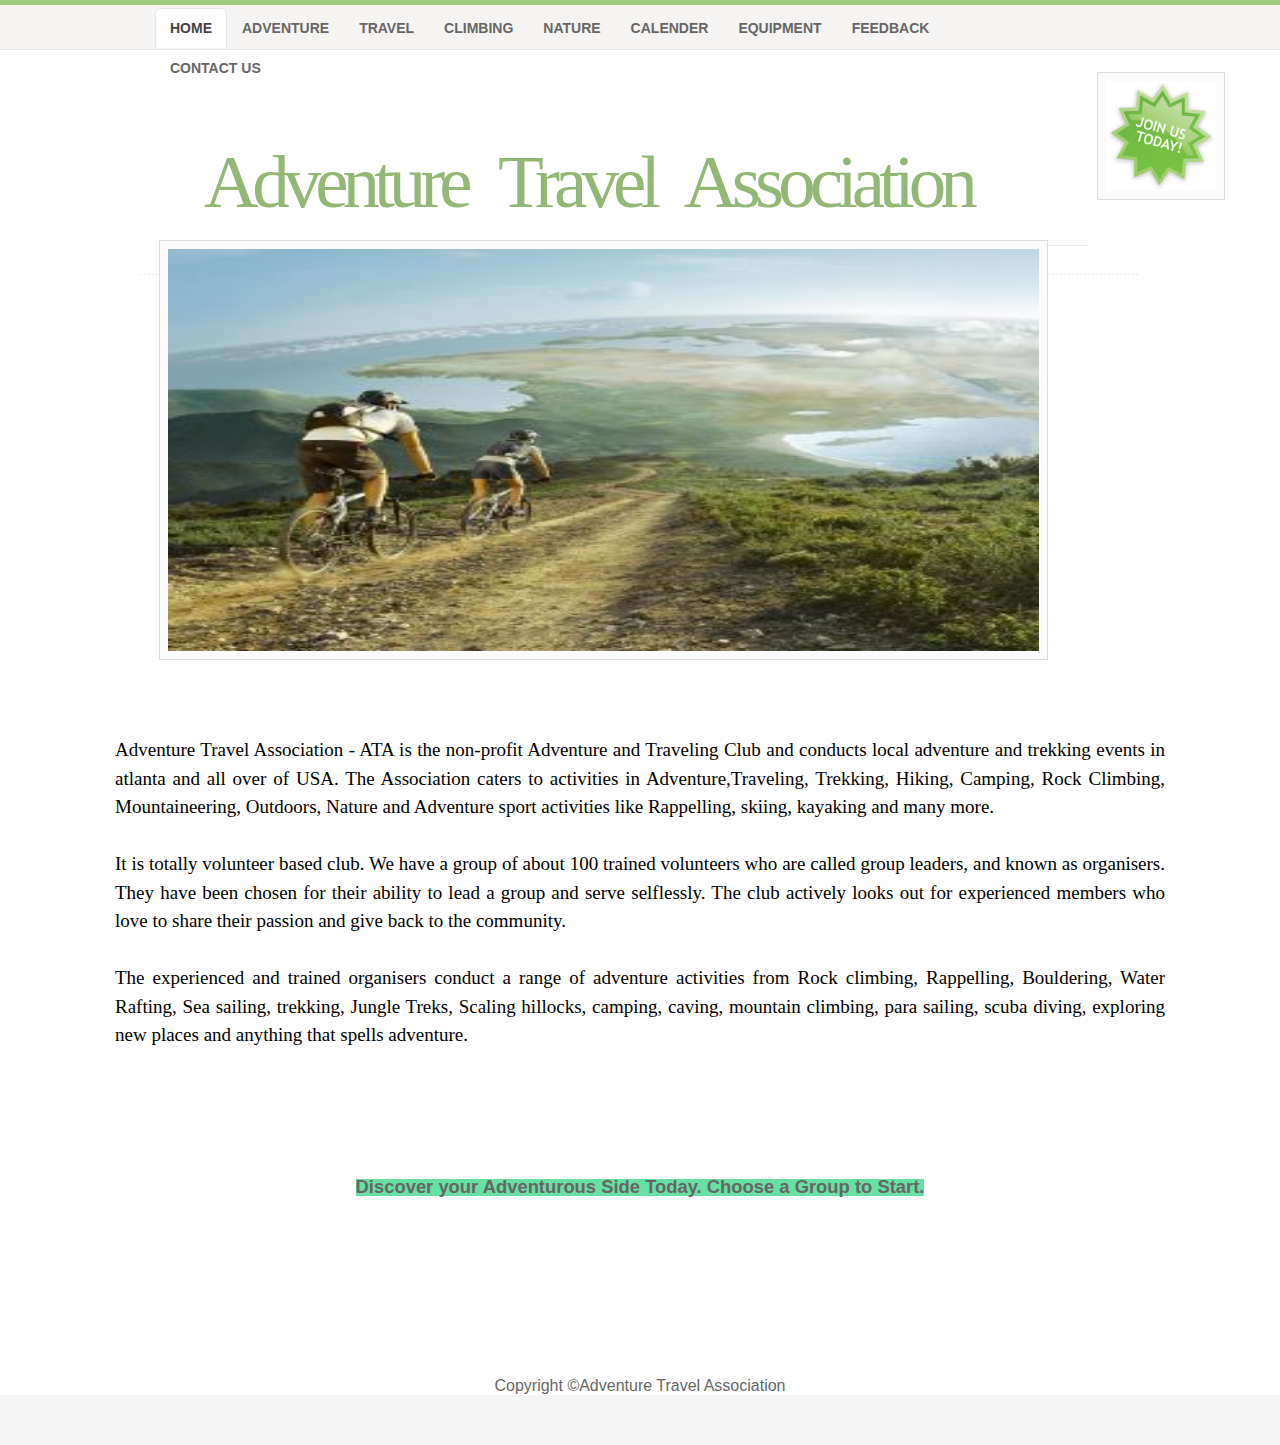
<file: index.html>
<!DOCTYPE html PUBLIC "-//W3C//DTD XHTML 1.0 Strict//EN" "http://www.w3.org/TR/xhtml1/DTD/xhtml1-strict.dtd">

<html xmlns="http://www.w3.org/1999/xhtml" xml:lang="en" lang="en">

<head>

<title>PartD</title>
<meta http-equiv="content-type" content="application/xhtml+xml; charset=UTF-8" />
<meta name="author" content="Erwin Aligam - styleshout.com" />
<meta name="description" content="Site Description Here" />
<meta name="keywords" content="keywords, here" />
<meta name="robots" content="index, follow, noarchive" />
<meta name="googlebot" content="noarchive" />


<link rel="stylesheet" type="text/css" media="screen" href="css/screen.css" />

</head>
<body>

	
	<div id="header-wrap"><div id="header" class="container_16">							
	  <h1 id="logo-text"><a href="index.html" title="" >Adventure Travel Association</a></h1>
	  </br>
	  <div  id="nav">
		  <ul>
				<li id="current"><a href="#">Home</a></li>
				<li><a href="adventure.html">ADVENTURE</a></li>
				<li><a href="travel.html">TRAVEL</a></li>
				<li><a href="climbing.html">CLIMBING</a></li>
				<li><a href="nature.html">NATURE</a></li>
				<li><a href="calender.html">CALENDER</a></li>		
                
				<li><a href="equipment.html">EQUIPMENT</a></li>		
                
				<li><a href="feedback.html">FEEDBACK</a></li>		
                
				<li><a href="contact.html">CONTACT US</a></li>	
		  </ul>			 
	</div>
      <img src="joinus.jpg" style="position: absolute; top: 72px;right: 15px;" class="ribbon" alt="" width="110" height="110"  style="margin-left:60px;"/></a>	
	</div>
<div id="cf">
  <img class="bottom" src="pic.jpg" / alt="" width="871" height="402">
  <img class="top" src="pic2.jpg" atl="" width="871" height="402" />
</div>
<p id="intro">&nbsp;</p>
<p>Adventure Travel Association - ATA is the non-profit Adventure and Traveling Club and conducts local adventure and trekking events in atlanta and all over of USA. The Association caters to activities in Adventure,Traveling, Trekking, Hiking, Camping, Rock Climbing, Mountaineering, Outdoors, Nature and Adventure sport activities like Rappelling, skiing, kayaking and many more.<br />
  <br/>  It is totally volunteer based club. We have a group of about 100 trained volunteers who are called group leaders, and known as organisers. They have been chosen for their ability to lead a group and serve selflessly. The club actively looks out for experienced members who love to share their passion and give back to the community.<br /><br/>
The experienced and trained organisers conduct a range of adventure activities from Rock climbing, Rappelling, Bouldering, Water Rafting, Sea sailing, trekking, Jungle Treks, Scaling hillocks, camping, caving, mountain climbing, para sailing, scuba diving, exploring new places and anything that spells adventure.<br/> <br/><center><b><span style="background-color:#66E0A3" > <span class='bigger'>Discover your Adventurous Side Today.  Choose a Group  to Start.</span></span></b></center></p>
 

<div id="footer">
Copyright ©Adventure Travel Association
</div>

	
</body>
</html>
</file>
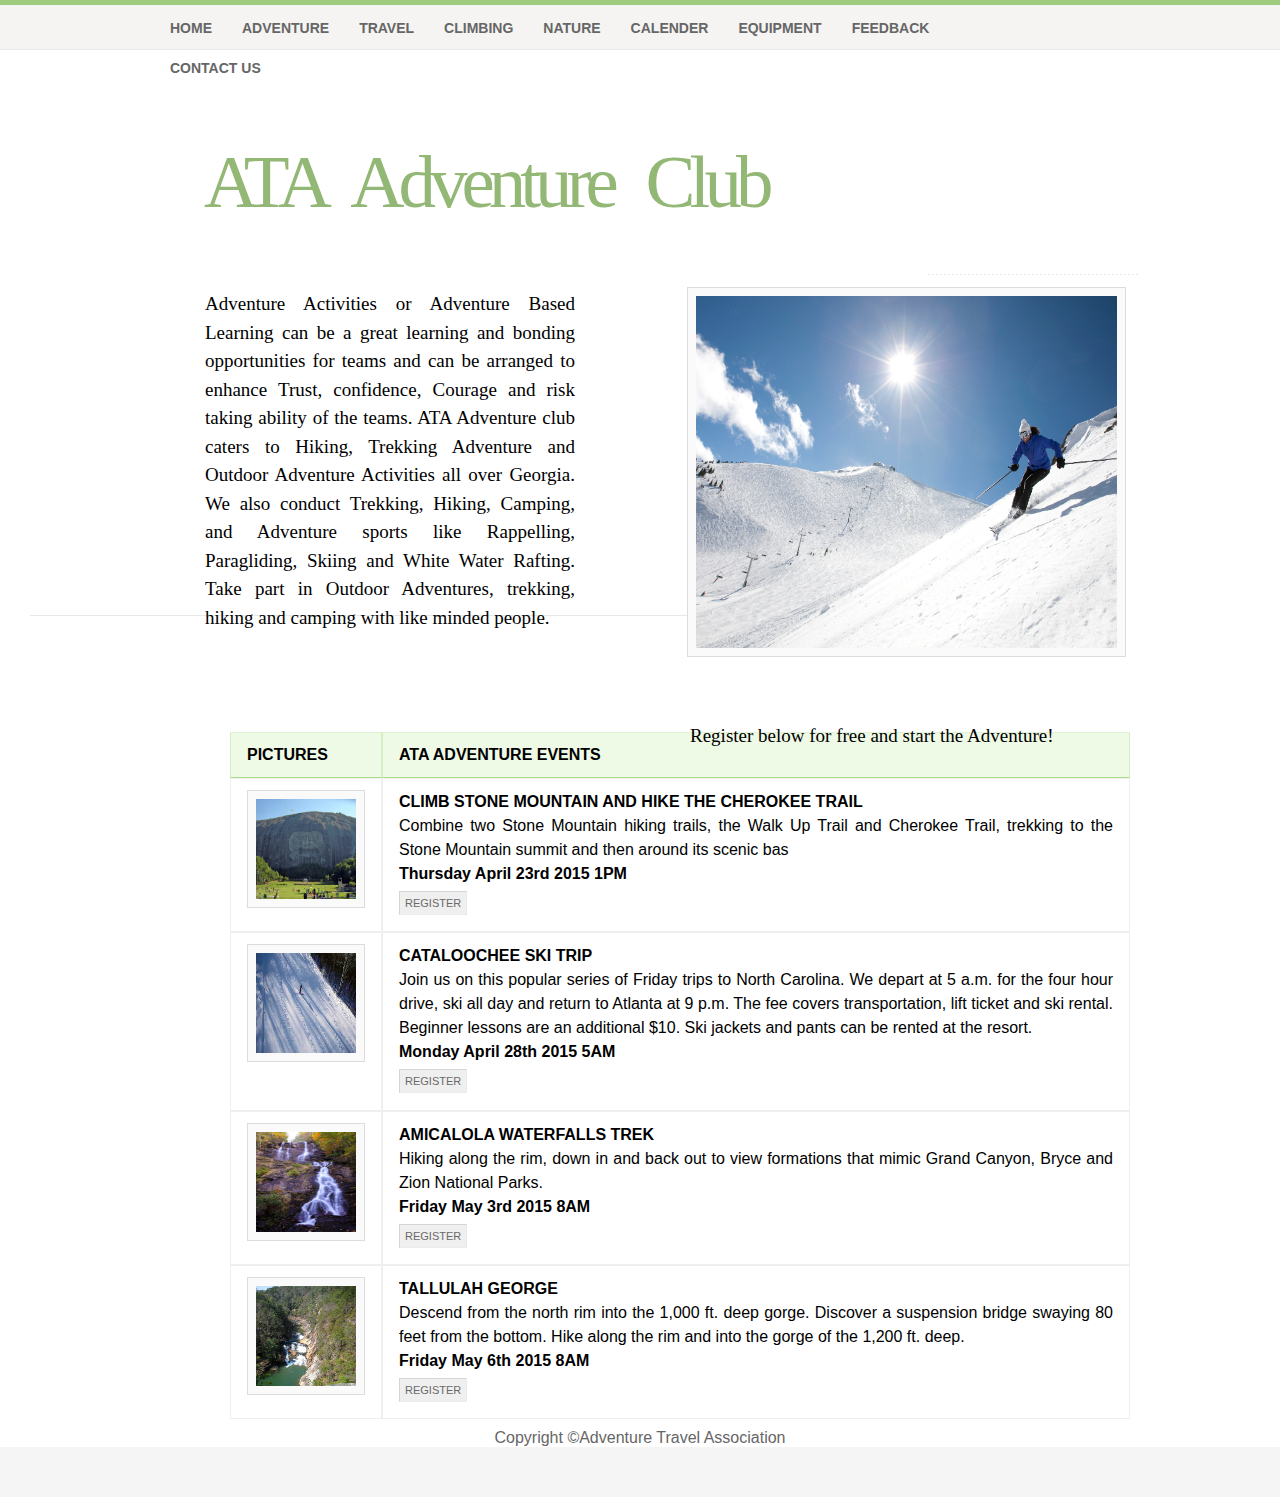
<file: adventure.html>
<!DOCTYPE html PUBLIC "-//W3C//DTD XHTML 1.0 Strict//EN" "http://www.w3.org/TR/xhtml1/DTD/xhtml1-strict.dtd">

<html xmlns="http://www.w3.org/1999/xhtml" xml:lang="en" lang="en">

<head>

<title>PartD</title>
<meta http-equiv="content-type" content="application/xhtml+xml; charset=UTF-8" />
<meta name="author" content="Erwin Aligam - styleshout.com" />
<meta name="description" content="Site Description Here" />
<meta name="keywords" content="keywords, here" />
<meta name="robots" content="index, follow, noarchive" />
<meta name="googlebot" content="noarchive" />

<link rel="stylesheet" type="text/css" media="screen" href="css/screen.css" />

</head>
<body>

	
	<div id="header-wrap"><div id="header" class="container_16">						
		
	  <h1 id="logo-text"><a href="index.html" title="">ATA Adventure Club</a></h1>
	  </br>
	  <div  id="nav">
		  <ul>
			<li id=""><a href="index.html">Home</a></li>
				<li><a href="adventure.html">ADVENTURE</a>
                </li>
				<li><a href="travel.html">TRAVEL</a></li>
				<li><a href="climbing.html">CLIMBING</a></li>
				<li><a href="nature.html">NATURE</a></li>
				<li><a href="calender.html">CALENDER</a></li>		
                
				<li><a href="equipment.html">EQUIPMENT</a></li>		
                
				<li><a href="feedback.html">FEEDBACK</a></li>		
                
				<li><a href="contact.html">CONTACT US</a></li>		
                
                
		  </ul>		
		</div>
	</div>
<div id="cf" style="margin-left:30px;" >
<img style="display:inline; right:-200px;top:52px;" class="bottom" src="add.jpg" / alt="" width="421" height="352">
  <img style="display:inline;right:-200px; top:52px;" class="top" src="Ski.jpg" atl="" width="421" height="352" />
<div style="width:600px; height:400px; margin-left:60px;margin-top:-30px;">
<p style="float:left">
Adventure Activities or Adventure Based Learning can be a great learning and bonding opportunities for teams and can be arranged  to enhance Trust, confidence, Courage and risk taking ability of the teams. ATA Adventure club caters to Hiking, Trekking  Adventure and Outdoor Adventure Activities all over Georgia.  We also conduct Trekking, Hiking, Camping,  and Adventure sports like  Rappelling, Paragliding, Skiing and White Water Rafting. Take part in Outdoor Adventures, trekking, hiking and camping with like minded people. 
</p> </div> 
</div>
<br/>
<br/>
<p style="padding: 0px 0px; margin-left:0px; margin-right:-100px;">Register below for free and start the Adventure!</p>
 
<table width="900" height="500" border="1" cellpadding="2" cellspacing="2" class="center">
  <tr>
    <th scope="col"><b>PICTURES</b></th>
    <th scope="col"><b>ATA ADVENTURE EVENTS</b></th>
  </tr>
  <tr>
	<td><img src="stone.jpg" style="float:left;" width="100px" height="100px"/></td>
	<td style="vertical-align:top"><b>CLIMB STONE MOUNTAIN AND HIKE THE CHEROKEE TRAIL</b><br/>
      Combine two Stone Mountain hiking trails, the Walk Up Trail and Cherokee Trail, trekking to the Stone Mountain summit and then around its scenic bas
	  <br/>
    <b>Thursday April 23rd 2015 1PM</b><br/><input name="REGISTER" type="button" value="REGISTER" onClick="location.href='register.html'"/></td>
  </tr>
  <tr>
    <td><img src="cski.jpg" width="100px" height="100px"/></td>
    <td style="vertical-align:top"><b>CATALOOCHEE SKI TRIP</b><BR/>Join us on this popular series of Friday trips to North Carolina. We depart at 5 a.m. for the four hour drive, ski all day and return to Atlanta at 9 p.m. The fee covers transportation, lift ticket and ski rental. Beginner lessons are an additional $10. Ski jackets and pants can be rented at the resort.<br/><b>Monday April 28th 2015 5AM</b><br/>
      
  <input name="REGISTER" type="button" value="REGISTER" onClick="location.href='register.html'"/>
</td>
  </tr>
  <tr>
    <td><img src="amicalola.jpg" width="100px" height="100px"/></td>
    <td style="vertical-align:top"><b>AMICALOLA WATERFALLS TREK</b><br/>Hiking along the rim, down in and back out to view formations that mimic Grand
      Canyon, Bryce and Zion National Parks.<br/>
  <b>Friday May 3rd 2015 8AM</b><br/><input name="REGISTER" type="button" value="REGISTER" onClick="location.href='register.html'"/></td>
  </tr>
  <tr>
    <td><img src="tallulah.jpg" width="100px" height="100px"/></td>
    <td style="vertical-align:top"><b>TALLULAH GEORGE</b><br/>Descend from the north rim into the 1,000 ft. deep gorge. Discover a suspension bridge swaying 80 feet from the bottom. Hike along the rim and into the gorge of
    the 1,200 ft. deep.<br/><b>Friday May 6th 2015 8AM</b><br/><input name="REGISTER" type="button" value="REGISTER" onClick="location.href='register.html'"/></td>
  </tr>
</table>

<div id="footer">
Copyright ©Adventure Travel Association
</div>

	
</body>
</html>
</file>
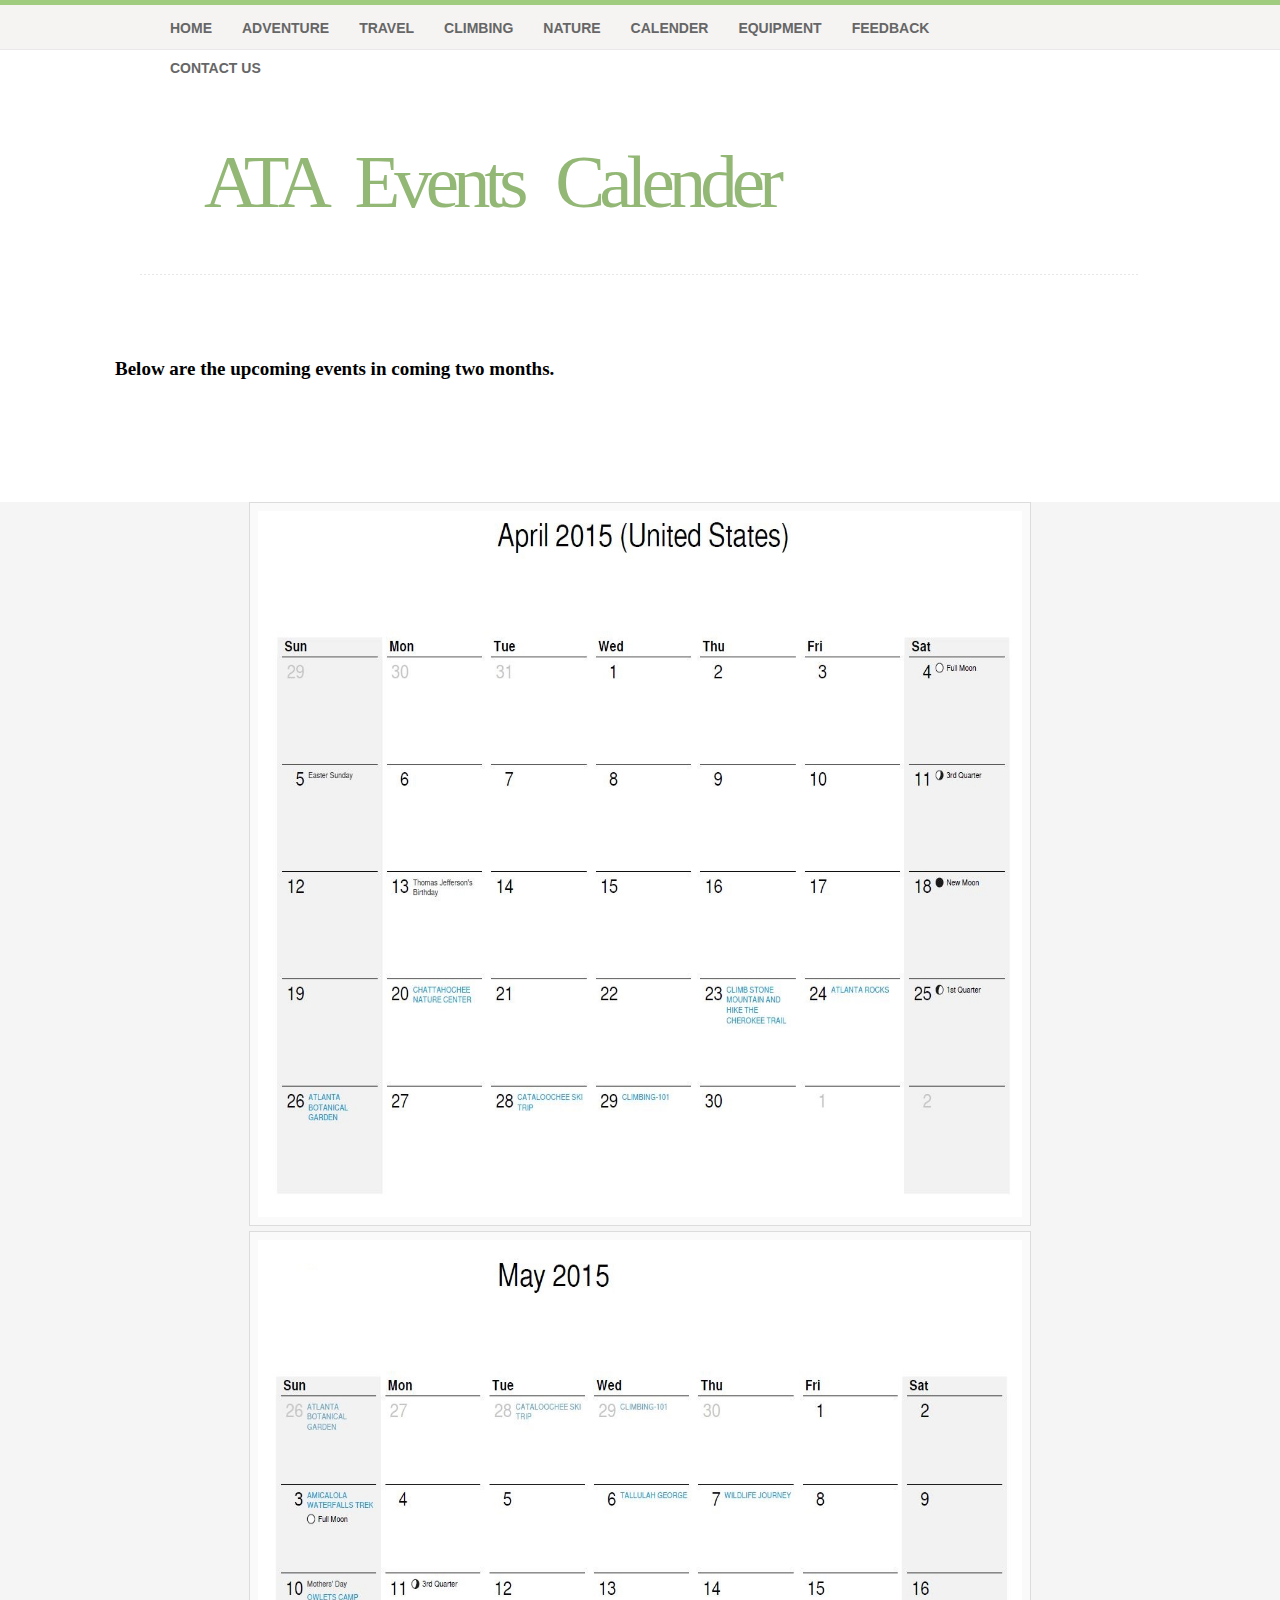
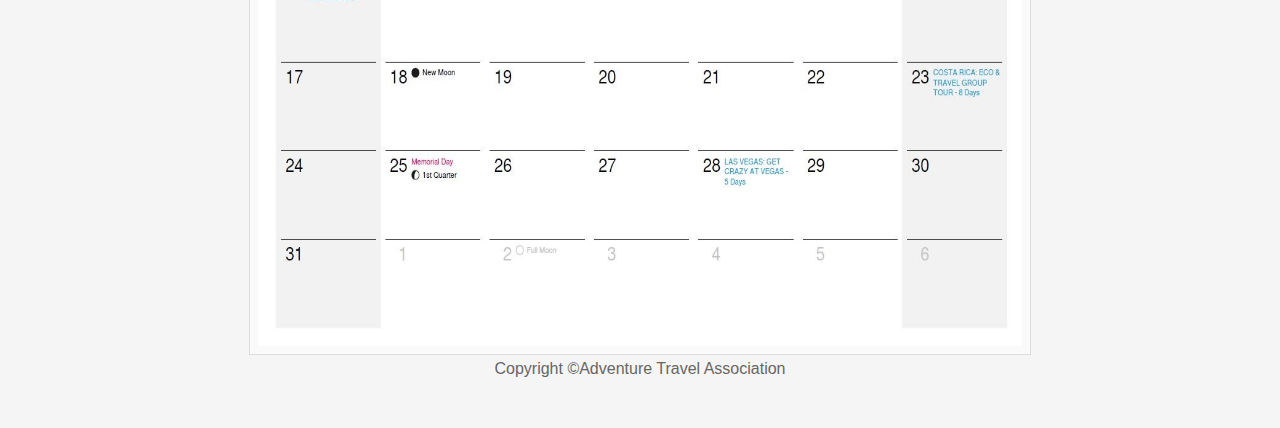
<file: calender.html>
<!DOCTYPE html PUBLIC "-//W3C//DTD XHTML 1.0 Strict//EN" "http://www.w3.org/TR/xhtml1/DTD/xhtml1-strict.dtd">

<html xmlns="http://www.w3.org/1999/xhtml" xml:lang="en" lang="en">

<head>

<title>PartD</title>
<meta http-equiv="content-type" content="application/xhtml+xml; charset=UTF-8" />
<meta name="author" content="Erwin Aligam - styleshout.com" />
<meta name="description" content="Site Description Here" />
<meta name="keywords" content="keywords, here" />
<meta name="robots" content="index, follow, noarchive" />
<meta name="googlebot" content="noarchive" />


<link rel="stylesheet" type="text/css" media="screen" href="css/screen.css" />

</head>
<body>

	
	<div id="header-wrap"><div id="header" class="container_16">						
		
	  <h1 id="logo-text"><a href="index.html" title="">ATA  Events Calender</a></h1>
	  </br>
	  <div  id="nav">
		  <ul>
			<li id=""><a href="index.html">Home</a></li>
				<li><a href="adventure.html">ADVENTURE</a>
                </li>
				<li><a href="travel.html">TRAVEL</a></li>
				<li><a href="climbing.html">CLIMBING</a></li>
				<li><a href="nature.html">NATURE</a></li>
				<li><a href="calender.html">CALENDER</a></li>		
                
				<li><a href="equipment.html">EQUIPMENT</a></li>		
                
				<li><a href="feedback.html">FEEDBACK</a></li>		
                
				<li><a href="contact.html">CONTACT US</a></li>		
                
                
		  </ul>		


	</div>

</div>
<p> <b>Below are the upcoming events in coming two months.</b> </p>
<br/>
</div>
	<img src="calender1.JPG" alt="" width="764" height="706" /><img src="calender2.JPG" alt="" width="764" height="706" />
 



</body><div id="footer">
Copyright ©Adventure Travel Association
</div>
</html>
</file>
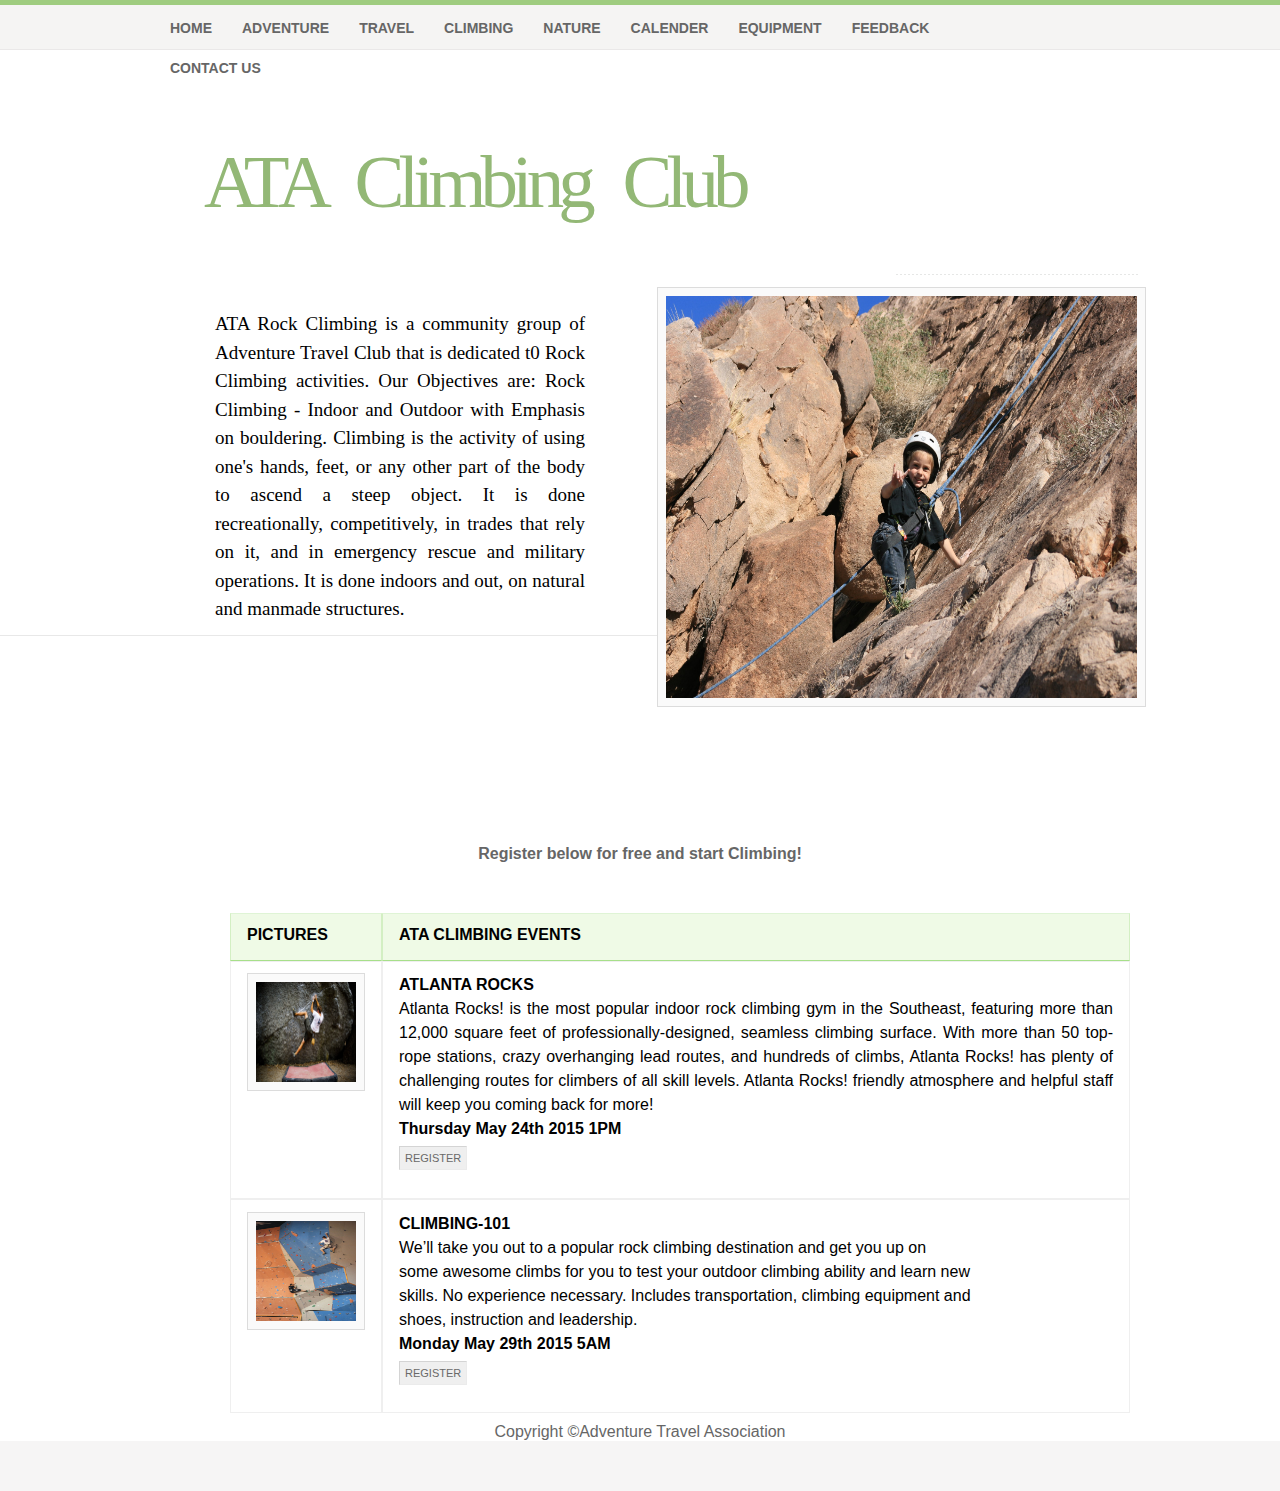
<file: climbing.html>
<!DOCTYPE html PUBLIC "-//W3C//DTD XHTML 1.0 Strict//EN" "http://www.w3.org/TR/xhtml1/DTD/xhtml1-strict.dtd">

<html xmlns="http://www.w3.org/1999/xhtml" xml:lang="en" lang="en">

<head>

<title>PartD</title>
<meta http-equiv="content-type" content="application/xhtml+xml; charset=UTF-8" />
<meta name="author" content="Erwin Aligam - styleshout.com" />
<meta name="description" content="Site Description Here" />
<meta name="keywords" content="keywords, here" />
<meta name="robots" content="index, follow, noarchive" />
<meta name="googlebot" content="noarchive" />


<link rel="stylesheet" type="text/css" media="screen" href="css/screen.css" />

</head>
<body>

	
	<div id="header-wrap"><div id="header" class="container_16">						
		
	  <h1 id="logo-text"><a href="index.html" title="">ATA Climbing Club</a></h1>
	  </br>
	  <div  id="nav">
		  <ul>
			<li id=""><a href="index.html">Home</a></li>
				<li><a href="adventure.html">ADVENTURE</a>
                </li>
				<li><a href="travel.html">TRAVEL</a></li>
				<li><a href="climbing.html">CLIMBING</a></li>
				<li><a href="nature.html">NATURE</a></li>
				<li><a href="calender.html">CALENDER</a></li>		
                
				<li><a href="equipment.html">EQUIPMENT</a></li>		
                
				<li><a href="feedback.html">FEEDBACK</a></li>		
                
				<li><a href="contact.html">CONTACT US</a></li>		
                
                
		  </ul>		

	 
	</div>
</div>
<div id="cf" style="margin-left:0px;">
  <img style="float:right;right:-250px;top:52px;" class="bottom" src="climb.jpg"  alt="" width="471" height="402">
  <img style="float:right;right:-250px;top:52px;" class="top" src="kid.jpg" atl="" width="471" height="402" />
<div style="width:600px; height:400px; margin-left:100px;margin-top:-10px;">
<p style="float:left; ">ATA Rock Climbing is a community group of Adventure Travel Club that is dedicated t0 Rock Climbing activities. Our Objectives are: Rock Climbing - Indoor and Outdoor with Emphasis on bouldering.
Climbing is the activity of using one's hands, feet, or any other part of the body to ascend a steep object. It is done recreationally, competitively, in trades that rely on it, and in emergency rescue and military operations. It is done indoors and out, on natural and manmade structures.
</p> </div>
</div>
<p id="intro1">&nbsp;</p>
<center><b>Register below for free and start Climbing!</b></center></p>
 
<table width="900" height="500" border="1" cellpadding="2" cellspacing="2" class="center">
  <tr>
    <th scope="col"><b>PICTURES</b></th>
    <th scope="col"><b>ATA CLIMBING EVENTS</b></th>
  </tr>
  <tr>
    <td><img src="climbing.jpg" width="100px" height="100px"/></td>
    <td style="vertical-align:top"><b>ATLANTA ROCKS</b><br/>
     Atlanta Rocks! is the most popular indoor rock climbing gym in the Southeast, featuring more than 12,000 square feet of professionally-designed, seamless climbing surface. With more than 50 top-rope stations, crazy overhanging lead routes, and hundreds of climbs, Atlanta Rocks! has plenty of challenging routes for climbers of all skill levels. Atlanta Rocks! friendly atmosphere and helpful staff will keep you coming back for more!<br/>
    <b>Thursday May 24th 2015 1PM</b><br/><input name="REGISTER" type="button" value="REGISTER" onClick="location.href='register.html'"/></td>
  </tr>
  <tr>
    <td><img src="indoor.jpg" width="100px" height="100px"/></td>
    <td style="vertical-align:top"><b>CLIMBING-101</b><BR/>
      We&rsquo;ll take you out to a popular rock climbing destination and get you up on<br />
      some awesome climbs for you to test your outdoor climbing ability and learn new<br />
      skills. No experience necessary. Includes transportation, climbing equipment and<br />
      shoes, instruction and leadership.<br/>
      <b>Monday May 29th 2015 5AM</b><br/>
      
  <input name="REGISTER" type="button" value="REGISTER" onClick="location.href='register.html'"/>
</td>
  </tr>
  
</table>

<div id="footer">
Copyright ©Adventure Travel Association
</div>

	
</body>
</html>
</file>
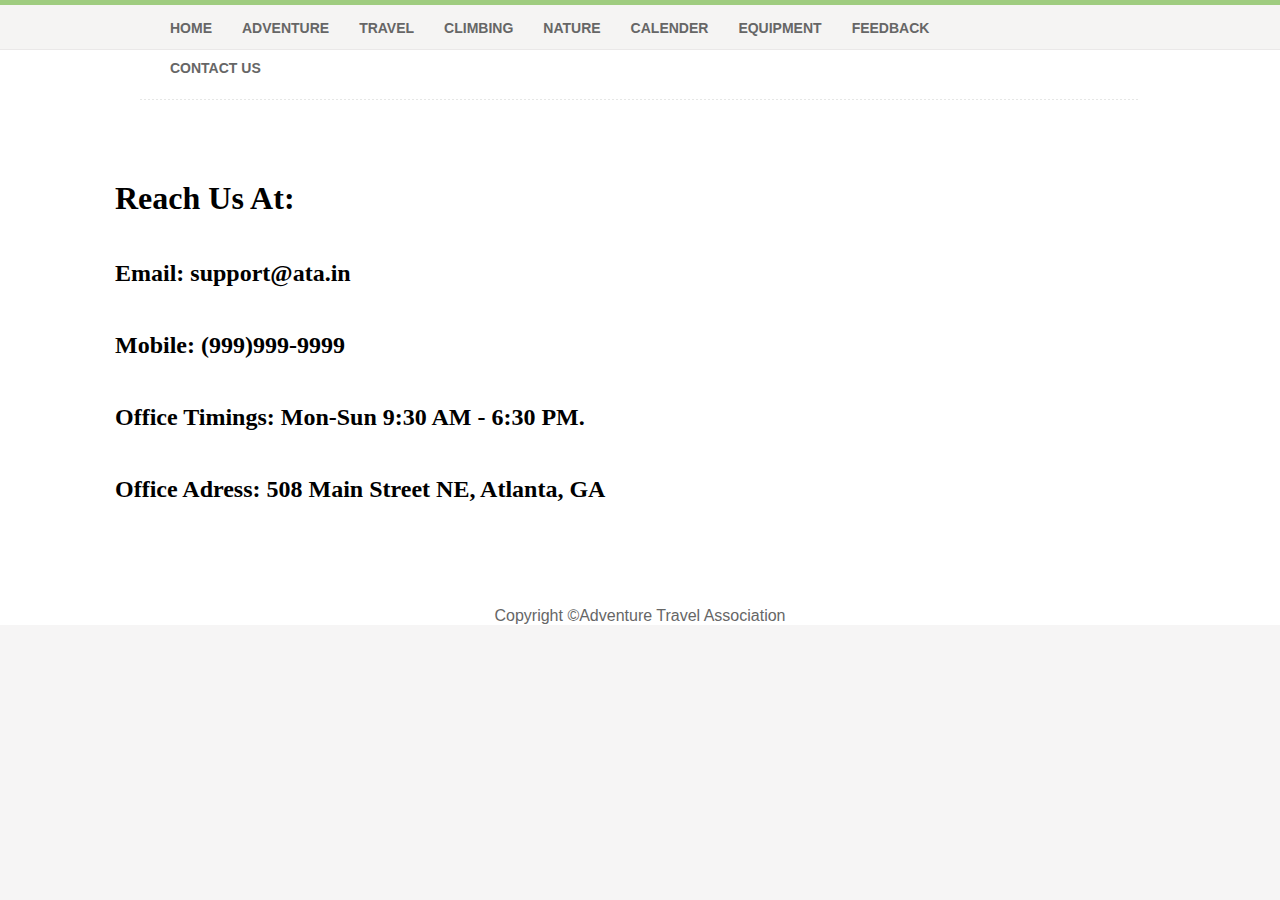
<file: contact.html>
<!DOCTYPE html PUBLIC "-//W3C//DTD XHTML 1.0 Strict//EN" "http://www.w3.org/TR/xhtml1/DTD/xhtml1-strict.dtd">

<html xmlns="http://www.w3.org/1999/xhtml" xml:lang="en" lang="en">

<head>

<title>PartD</title>

<meta http-equiv="content-type" content="application/xhtml+xml; charset=UTF-8" />
<meta name="author" content="Erwin Aligam - styleshout.com" />
<meta name="description" content="Site Description Here" />
<meta name="keywords" content="keywords, here" />
<meta name="robots" content="index, follow, noarchive" />
<meta name="googlebot" content="noarchive" />

<link rel="stylesheet" type="text/css" media="screen" href="css/screen.css" />

</head>
<body>

	
	<div id="header-wrap"> <div id="header" class="container_16" style="height:100px;">
	  <div  id="nav">
		  <ul>
				<li ><a href="index.html">Home</a></li>
				<li><a href="adventure.html">ADVENTURE</a></li>
				<li><a href="travel.html">TRAVEL</a></li>
				<li><a href="climbing.html">CLIMBING</a></li>
				<li><a href="nature.html">NATURE</a></li>
				<li><a href="calender.html">CALENDER</a></li>		
                
				<li><a href="equipment.html">EQUIPMENT</a></li>		
                
				<li><a href="feedback.html">FEEDBACK</a></li>		
                
				<li><a href="contact.html">CONTACT US</a></li>			
                   
                
	    </ul>		

	 
	</div></div>
<strong>
<p class="pa"><strong>Reach Us At:</strong> <br /><br/>
Email: support@ata.in<br />
<br />
Mobile: (999)999-9999<br />
<br />
Office Timings: Mon-Sun 9:30 AM - 6:30 PM.<br/><br/>
Office Adress: 508 Main Street NE, Atlanta, GA</p>
</strong>
</body>
<div id="footer">
Copyright ©Adventure Travel Association
</div>
</html>
</file>
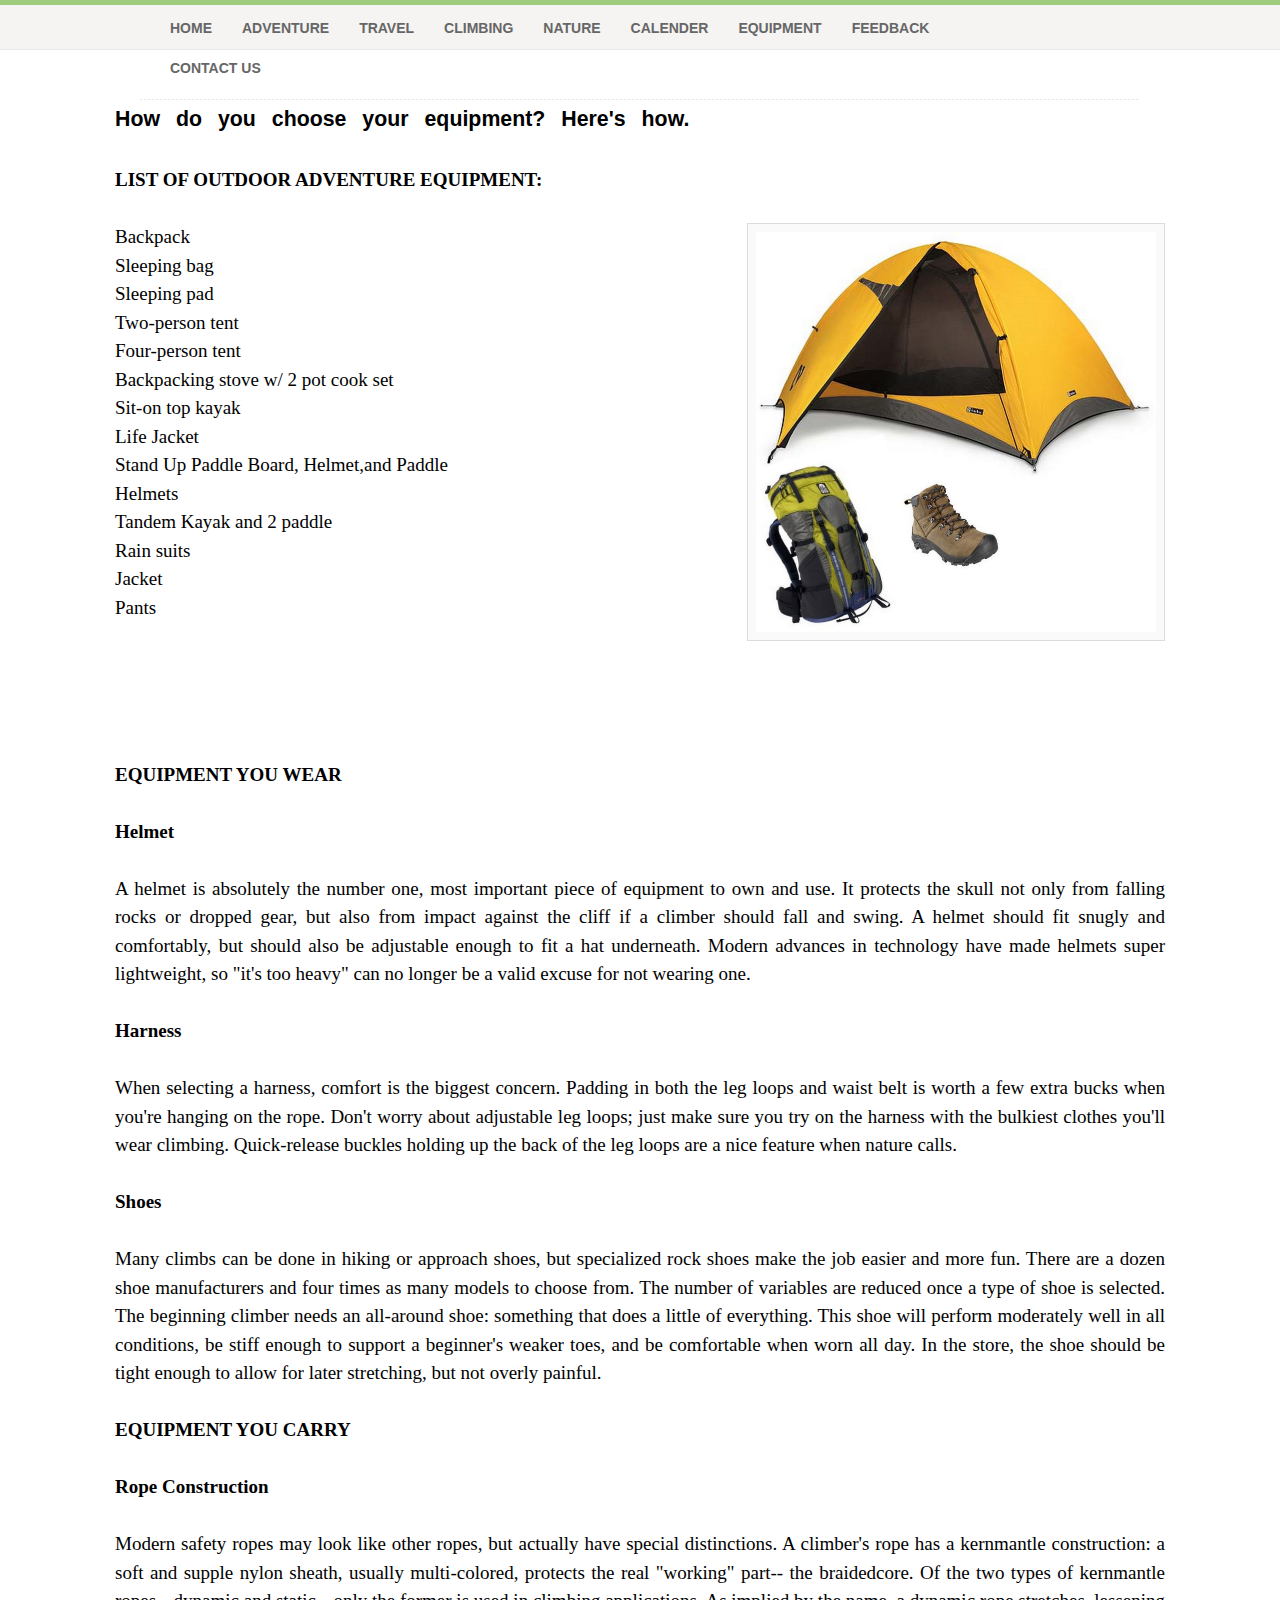
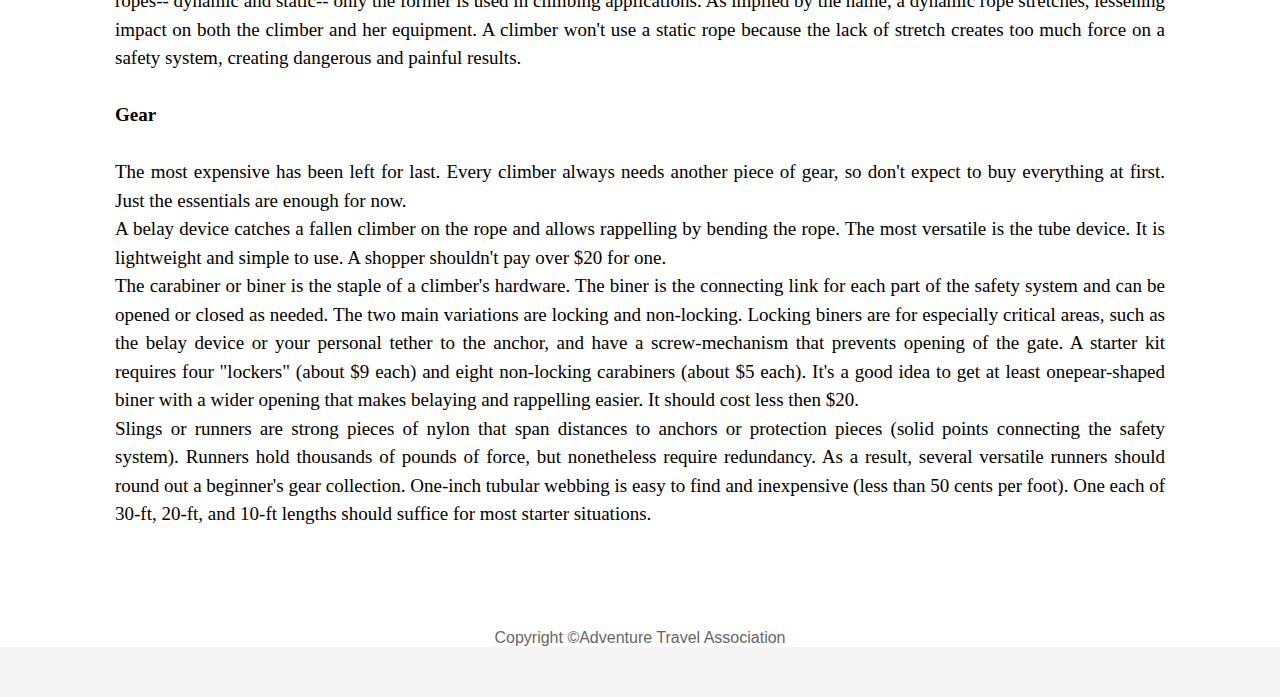
<file: equipment.html>
<!DOCTYPE html PUBLIC "-//W3C//DTD XHTML 1.0 Strict//EN" "http://www.w3.org/TR/xhtml1/DTD/xhtml1-strict.dtd">

<html xmlns="http://www.w3.org/1999/xhtml" xml:lang="en" lang="en">

<head>

<title>PartD</title>

<meta http-equiv="content-type" content="application/xhtml+xml; charset=UTF-8" />
<meta name="author" content="Erwin Aligam - styleshout.com" />
<meta name="description" content="Site Description Here" />
<meta name="keywords" content="keywords, here" />
<meta name="robots" content="index, follow, noarchive" />
<meta name="googlebot" content="noarchive" />

<link rel="stylesheet" type="text/css" media="screen" href="css/screen.css" />

</head>
<body>

	
	<div id="header-wrap"> <div id="header" class="container_16" style="height:100px;">
	  <div  id="nav">
		  <ul>
				<li ><a href="index.html">Home</a></li>
				<li><a href="adventure.html">ADVENTURE</a></li>
				<li><a href="travel.html">TRAVEL</a></li>
				<li><a href="climbing.html">CLIMBING</a></li>
				<li><a href="nature.html">NATURE</a></li>
				<li><a href="calender.html">CALENDER</a></li>		
                
				<li><a href="equipment.html">EQUIPMENT</a></li>		
                
				<li><a href="feedback.html">FEEDBACK</a></li>		
                
				<li><a href="contact.html">CONTACT US</a></li>			
                   
                
	    </ul>		

	 
	</div></div>
<h1 class="para"></strong></h1>
<strong>
	 <p class="pa" style="margin-top:-10px;"><span class="para">How do you choose your equipment? Here's how.</span></p>
</strong>
<div style="margin-top:-80px;">
<p><b>LIST OF OUTDOOR ADVENTURE EQUIPMENT:</b>
  <br/>
  <br/>
  <img src="tent.jpg" width="400px" height="400px" style="float:right;"/>
  Backpack<br/>
  Sleeping bag<br/>
  Sleeping pad<br/>
  Two-person tent<br/>
  Four-person tent<br/>
  Backpacking stove w/ 2 pot cook set<br/>
  Sit-on top kayak<br/>
  Life Jacket<br/>
  Stand Up Paddle Board, Helmet,and Paddle<br/>
  Helmets<br/>
  Tandem Kayak and 2 paddle<br/>
  Rain suits<br/>
  Jacket<br/>
  Pants<br/>
  <br/><b>
	</p>
 </div> 
<p style="text-align:justify;">    EQUIPMENT YOU WEAR
  <br/><br/>
    Helmet<br/><br/></b>
  
  A helmet is absolutely the number one, most important piece of equipment to own and use. It protects the skull not only from falling rocks or dropped gear, but also from impact against the cliff if a climber should fall and swing. A helmet should fit snugly and comfortably, but should also be adjustable enough to fit a hat underneath. Modern advances in technology have made helmets super lightweight, so "it's too heavy" can no longer be a valid excuse for not wearing one.
  <br/>
  <br/><b>Harness</b>
  <br/>
  <br/>
  When selecting a harness, comfort is the biggest concern. Padding in both the leg loops and waist belt is worth a few extra bucks when you're hanging on the rope. Don't worry about adjustable leg loops; just make sure you try on the harness with the bulkiest clothes you'll wear climbing. Quick-release buckles holding up the back of the leg loops are a nice feature when nature calls.
  <br/><br/>
  <b>Shoes</b><br/>
  <br/>
  Many climbs can be done in hiking or approach shoes, but specialized rock shoes make the job easier and more fun. There are a dozen shoe manufacturers and four times as many models to choose from. The number of variables are reduced once a type of shoe is selected. The beginning climber needs an all-around shoe: something that does a little of everything. This shoe will perform moderately well in all conditions, be stiff enough to support a beginner's weaker toes, and be comfortable when worn all day. In the store, the shoe should be tight enough to allow for later stretching, but not overly painful. 
  <br/>
  <br/>
  <b>EQUIPMENT YOU CARRY<br/><br/>
    Rope Construction<br/><br/></b>
  
  Modern safety ropes may look like other ropes, but actually have special distinctions. A climber's rope has a kernmantle construction: a soft and supple nylon sheath, usually multi-colored, protects the real "working" part-- the braidedcore. Of the two types of kernmantle ropes-- dynamic and static-- only the former is used in climbing applications. As implied by the name, a dynamic rope stretches, lessening impact on both the climber and her equipment. A climber won't use a static rope because the lack of stretch creates too much force on a safety system, creating dangerous and painful results.
  <br/><br/>
  <b>Gear</b>
  <br/>
  <br/>
  The most expensive has been left for last. Every climber always needs another piece of gear, so don't expect to buy everything at first. Just the essentials are enough for now.
  <br/>
  A belay device catches a fallen climber on the rope and allows rappelling by bending the rope. The most versatile is the tube device. It is lightweight and simple to use. A shopper shouldn't pay over $20 for one.
  <br/>
  The carabiner or biner is the staple of a climber's hardware. The biner is the connecting link for each part of the safety system and can be opened or closed as needed. The two main variations are locking and non-locking. Locking biners are for especially critical areas, such as the belay device or your personal tether to the anchor, and have a screw-mechanism that prevents opening of the gate. A starter kit requires four "lockers" (about $9 each) and eight non-locking carabiners (about $5 each). It's a good idea to get at least onepear-shaped biner with a wider opening that makes belaying and rappelling easier. It should cost less then $20.
  <br/>
  Slings or runners are strong pieces of nylon that span distances to anchors or protection pieces (solid points connecting the safety system). Runners hold thousands of pounds of force, but nonetheless require redundancy. As a result, several versatile runners should round out a beginner's gear collection. One-inch tubular webbing is easy to find and inexpensive (less than 50 cents per foot). One each of 30-ft, 20-ft, and 10-ft lengths should suffice for most starter situations.
  
  
</body>
<div id="footer">
Copyright ©Adventure Travel Association
</div>
</html>
</file>
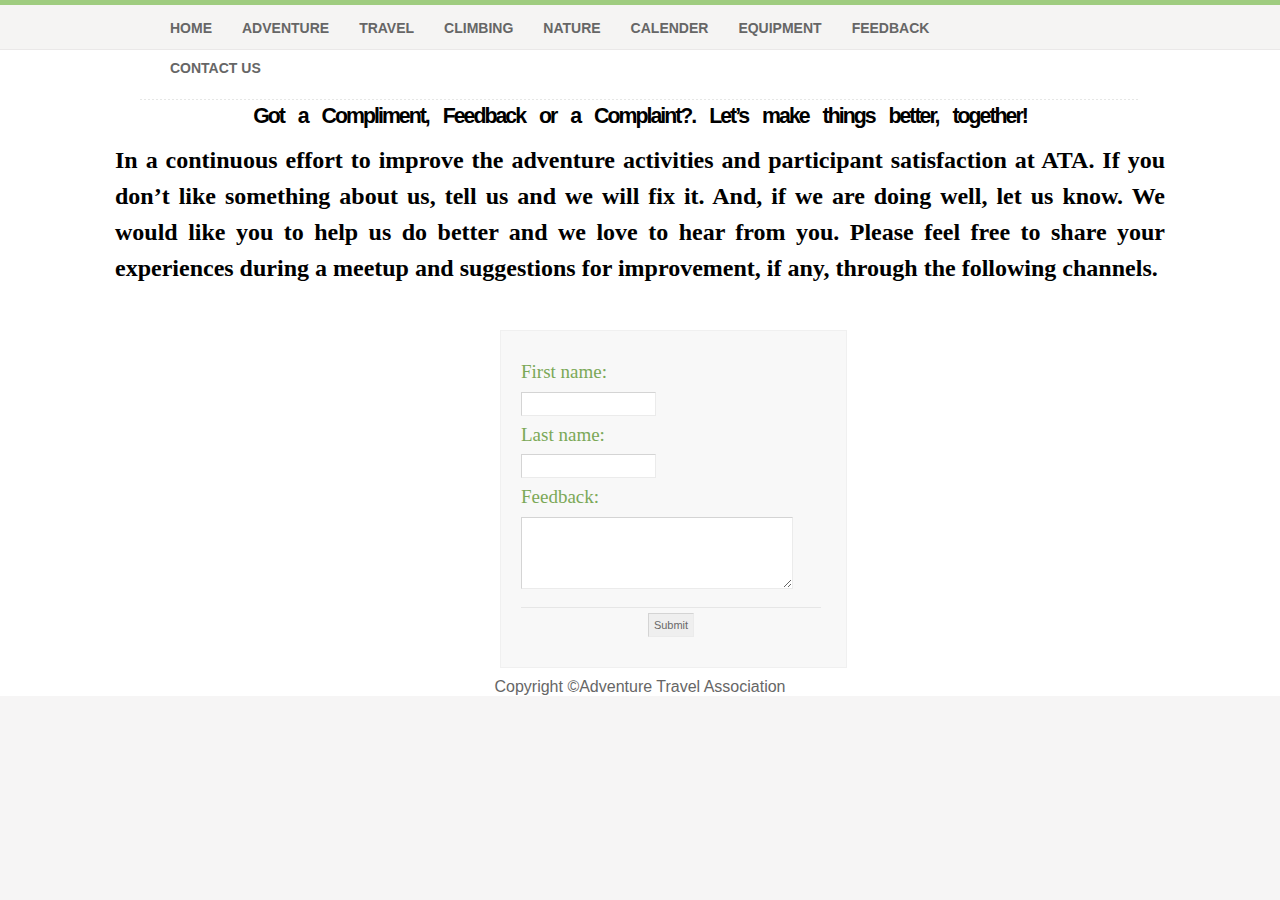
<file: feedback.html>
<!DOCTYPE html PUBLIC "-//W3C//DTD XHTML 1.0 Strict//EN" "http://www.w3.org/TR/xhtml1/DTD/xhtml1-strict.dtd">

<html xmlns="http://www.w3.org/1999/xhtml" xml:lang="en" lang="en">

<head>

<title>PartD</title>

<meta http-equiv="content-type" content="application/xhtml+xml; charset=UTF-8" />
<meta name="author" content="Erwin Aligam - styleshout.com" />
<meta name="description" content="Site Description Here" />
<meta name="keywords" content="keywords, here" />
<meta name="robots" content="index, follow, noarchive" />
<meta name="googlebot" content="noarchive" />

<link rel="stylesheet" type="text/css" media="screen" href="css/screen.css" />

</head>
<body>

	
	<div id="header-wrap"> <div id="header" class="container_16" style="height:100px;">
	  <div  id="nav">
		  <ul>
				<li ><a href="index.html">Home</a></li>
				<li><a href="adventure.html">ADVENTURE</a></li>
				<li><a href="travel.html">TRAVEL</a></li>
				<li><a href="climbing.html">CLIMBING</a></li>
				<li><a href="nature.html">NATURE</a></li>
				<li><a href="calender.html">CALENDER</a></li>		
                
				<li><a href="equipment.html">EQUIPMENT</a></li>		
                
				<li><a href="feedback.html">FEEDBACK</a></li>		
                
				<li><a href="contact.html">CONTACT US</a></li>			
                   
                
	    </ul>		

	 
	</div></div>
<h1 class="para" ><b>Got a Compliment, Feedback or a Complaint?. 
Let’s make things better, together!</b></strong></h1>
<strong>
	<p class="pa" style="margin-top:0px;">In a continuous effort to improve the adventure activities and participant satisfaction at ATA.  If you don’t like something about us, tell us and we will fix it.  And, if we are doing well, let us know. 

We would like you to help us do better and we love to hear from you. Please feel free to share your experiences during a meetup and suggestions for improvement, if any, through the following channels.</p>
</strong>
<br/>
<form style="width:300px; margin-left:500px; margin-top:-80px;" ;>
  <p>First name:<br/>
  <input type="text" name="firstname">
  <br>
    Last name:<br/>
  <input type="text" name="lastname">
  <BR />
  Feedback:<br/>
  <textarea name="FEEDBACK" cols="40" rows="5"></textarea>
  </p>
  <center><input type="submit"/></center>
</form>
</body>
<div id="footer">
Copyright ©Adventure Travel Association
</div>
</html>
</file>
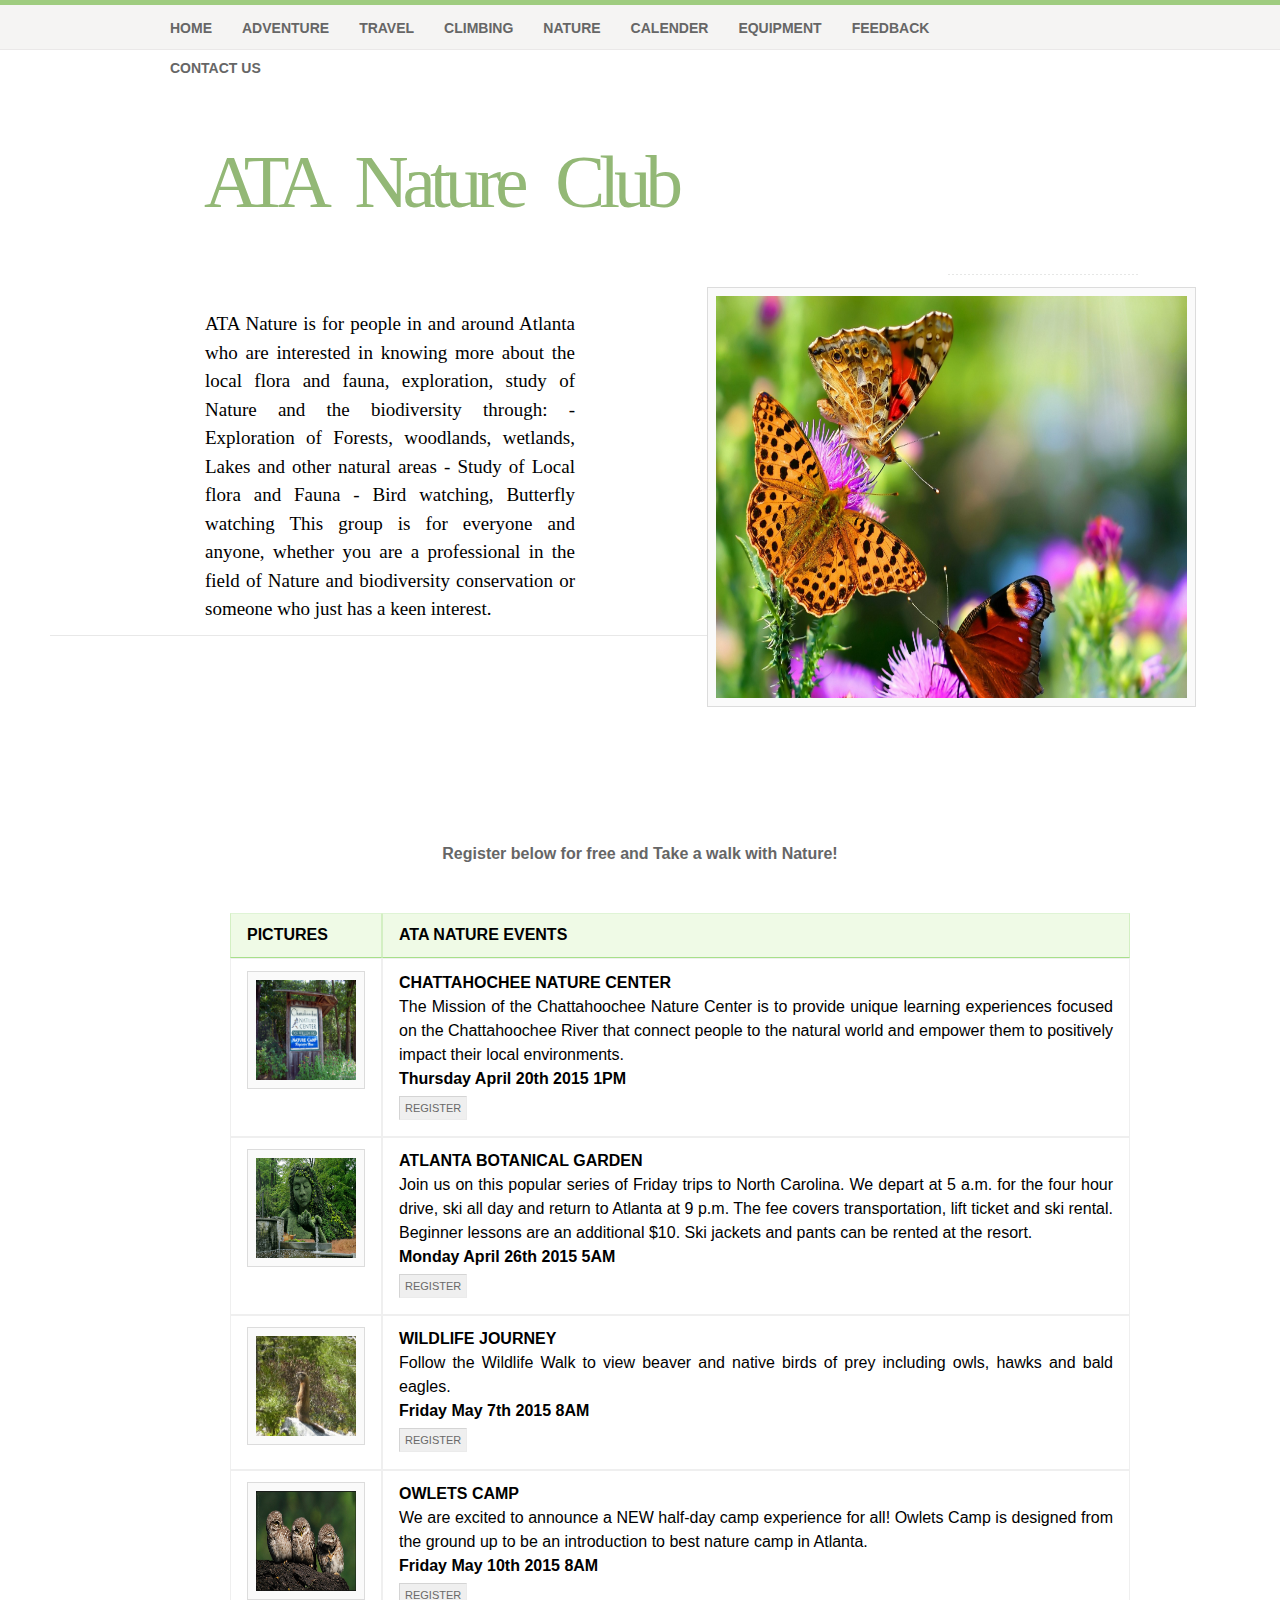
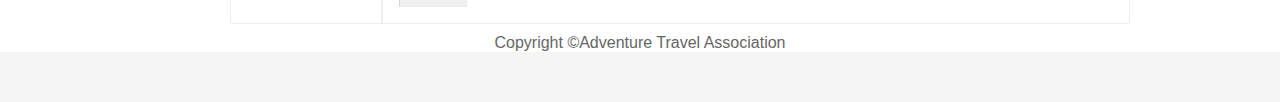
<file: nature.html>
<!DOCTYPE html PUBLIC "-//W3C//DTD XHTML 1.0 Strict//EN" "http://www.w3.org/TR/xhtml1/DTD/xhtml1-strict.dtd">

<html xmlns="http://www.w3.org/1999/xhtml" xml:lang="en" lang="en">

<head>

<title>PartD</title>
<meta http-equiv="content-type" content="application/xhtml+xml; charset=UTF-8" />
<meta name="author" content="Erwin Aligam - styleshout.com" />
<meta name="description" content="Site Description Here" />
<meta name="keywords" content="keywords, here" />
<meta name="robots" content="index, follow, noarchive" />
<meta name="googlebot" content="noarchive" />


<link rel="stylesheet" type="text/css" media="screen" href="css/screen.css" />

</head>
<body>

	
	<div id="header-wrap"><div id="header" class="container_16">						
		
	  <h1 id="logo-text"><a href="index.html" title="">ATA Nature Club</a></h1>
	  </br>
	  <div  id="nav">
		  <ul>
			<li id=""><a href="index.html">Home</a></li>
				<li><a href="adventure.html">ADVENTURE</a>
                </li>
				<li><a href="travel.html">TRAVEL</a></li>
				<li><a href="climbing.html">CLIMBING</a></li>
				<li><a href="nature.html">NATURE</a></li>
				<li><a href="calender.html">CALENDER</a></li>		
                
				<li><a href="equipment.html">EQUIPMENT</a></li>		
                
				<li><a href="feedback.html">FEEDBACK</a></li>		
                
				<li><a href="contact.html">CONTACT US</a></li>		
                
                
		  </ul>		

	 
	</div>
</div>
    <div id="cf" style="margin-left:50px;">
  <img style="float:right;right:-250px;top:52px;" class="bottom" src="bird.jpg" / alt="" width="471" height="402">
  <img style="float:right;right:-250px;top:52px;" class="top" src="butterflys.jpg" atl="" width="471" height="402" />
<div style="width:600px; height:400px; margin-left:40px;margin-top:-10px;">
<p style="float:left; ">ATA Nature is for people in and around Atlanta who are interested in knowing more about the local flora and fauna, exploration, study of Nature and the biodiversity through:
- Exploration of Forests, woodlands, wetlands, Lakes and other natural areas
- Study of Local flora and Fauna
- Bird watching, Butterfly watching
This group is for everyone and anyone, whether you are a professional in the field of Nature and biodiversity conservation or someone who just has a keen interest.
</p> </div>
</div>
<p id="intro1">&nbsp;</p>
<center><b>Register below for free and Take a walk with Nature!</b></center></p>
 
<table width="900" height="500" border="1" cellpadding="2" cellspacing="2" class="center">
  <tr>
    <th scope="col"><b>PICTURES</b></th>
    <th scope="col"><b>ATA NATURE EVENTS</b></th>
  </tr>
  <tr>
    <td><img src="center.jpg" width="100px" height="100px"/></td>
    <td style="vertical-align:top"><b>CHATTAHOCHEE NATURE CENTER</b><br/>
      The Mission of the Chattahoochee Nature Center is to provide unique learning experiences focused on the Chattahoochee River that connect people to the natural world and empower them to positively impact their local environments.<br/>
    <b>Thursday April 20th 2015 1PM</b><br/><input name="REGISTER" type="button" value="REGISTER" onClick="location.href='register.html'"/></td>
  </tr>
  <tr>
    <td><img src="garden.JPG" width="100px" height="100px"/></td>
    <td style="vertical-align:top"><b>ATLANTA BOTANICAL GARDEN</b><BR/>Join us on this popular series of Friday trips to North Carolina. We depart at 5 a.m. for the four hour drive, ski all day and return to Atlanta at 9 p.m. The fee covers transportation, lift ticket and ski rental. Beginner lessons are an additional $10. Ski jackets and pants can be rented at the resort.<br/>
    <b>Monday April 26th 2015 5AM</b><br/>
      
  <input name="REGISTER" type="button" value="REGISTER" onClick="location.href='register.html'"/>
</td>
  </tr>
  <tr>
    <td><img src="beavers.jpg" width="100px" height="100px"/></td>
    <td style="vertical-align:top"><b>WILDLIFE JOURNEY</b><br/>Follow the Wildlife Walk to view beaver and native birds of prey including owls, hawks and bald eagles.<br/>
  <b>Friday May 7th 2015 8AM</b><br/><input name="REGISTER" type="button" value="REGISTER" onClick="location.href='register.html'"/></td>
  </tr>
  <tr>
    <td><img src="owl.jpg" width="100px" height="100px"/></td>
    <td style="vertical-align:top"><b>OWLETS CAMP</b><br/>      
    We are excited to announce a NEW half-day camp experience for all! Owlets Camp is designed from the ground up to be an introduction to best nature camp in Atlanta.<br/>
    <b>Friday May 10th 2015 8AM</b><br/>
    <input name="REGISTER" type="button" value="REGISTER" onClick="location.href='register.html'"/></td>
  </tr>
</table>

<div id="footer">
Copyright ©Adventure Travel Association
</div>

	
</body>
</html>
</file>
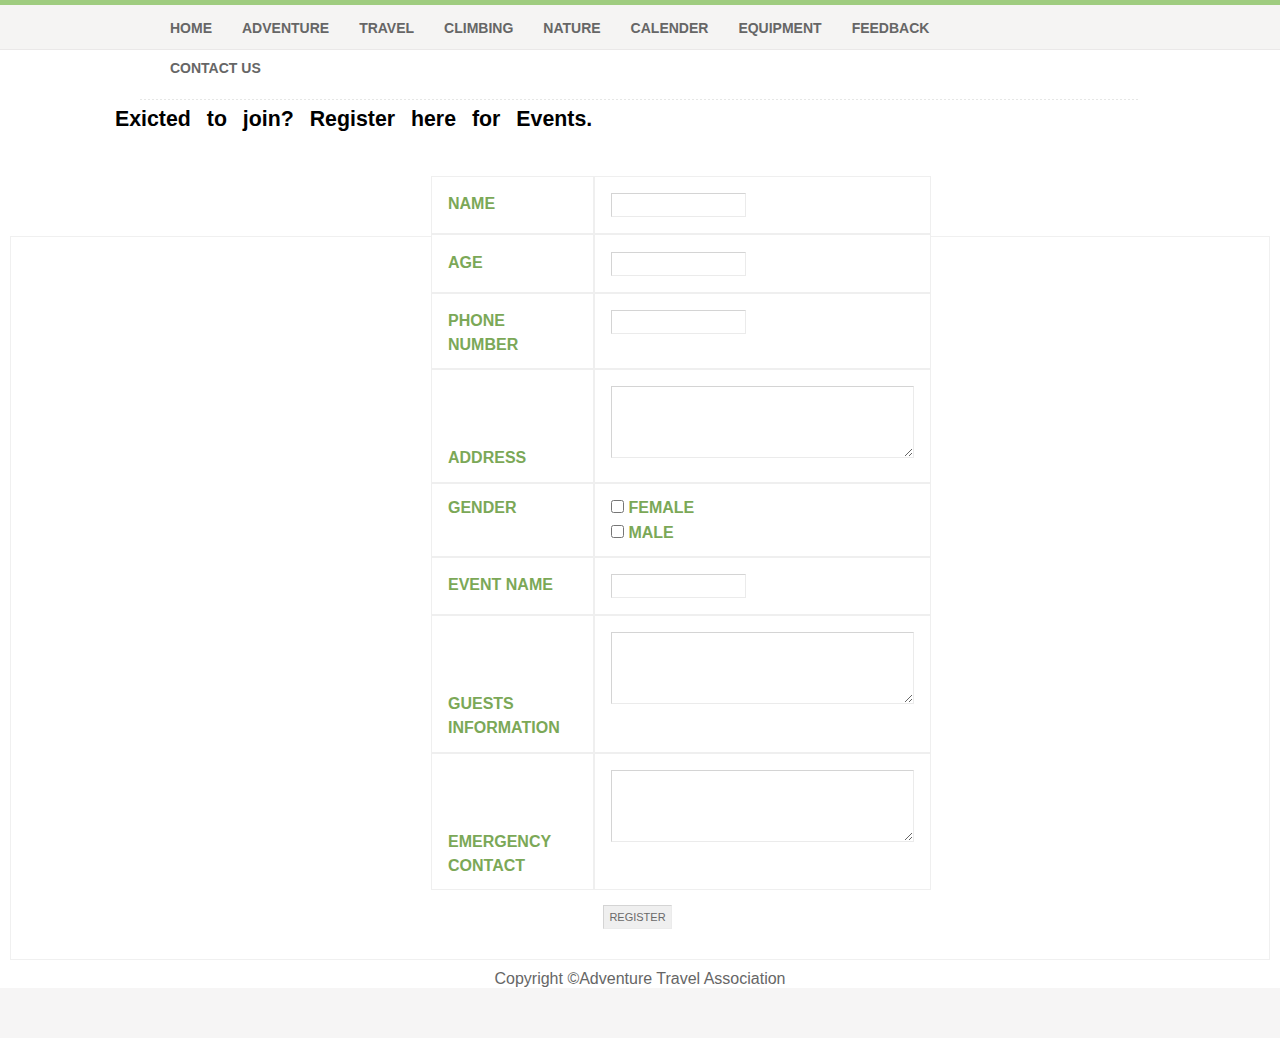
<file: register.html>
<!DOCTYPE html PUBLIC "-//W3C//DTD XHTML 1.0 Strict//EN" "http://www.w3.org/TR/xhtml1/DTD/xhtml1-strict.dtd">

<html xmlns="http://www.w3.org/1999/xhtml" xml:lang="en" lang="en">

<head>

<title>PartD</title>

<meta http-equiv="content-type" content="application/xhtml+xml; charset=UTF-8" />
<meta name="author" content="Erwin Aligam - styleshout.com" />
<meta name="description" content="Site Description Here" />
<meta name="keywords" content="keywords, here" />
<meta name="robots" content="index, follow, noarchive" />
<meta name="googlebot" content="noarchive" />

<link rel="stylesheet" type="text/css" media="screen" href="css/screen.css" />

</head>
<body>

	
	<div id="header-wrap"> <div id="header" class="container_16" style="height:100px;">
	  <div  id="nav">
		  <ul>
				<li ><a href="index.html">Home</a></li>
				<li><a href="adventure.html">ADVENTURE</a></li>
				<li><a href="travel.html">TRAVEL</a></li>
				<li><a href="climbing.html">CLIMBING</a></li>
				<li><a href="nature.html">NATURE</a></li>
				<li><a href="calender.html">CALENDER</a></li>		
                
				<li><a href="equipment.html">EQUIPMENT</a></li>		
                
				<li><a href="feedback.html">FEEDBACK</a></li>		
                
				<li><a href="contact.html">CONTACT US</a></li>			
                   
                
	    </ul>		

	 
	</div></div>
<h1 class="para"></strong></h1>
<div height=""40px"">
<strong>
<p class="pa" style="margin-top:-10px;"; font="20px";"><span class="para">Exicted to join? Register here for Events.</span></p>
</strong>
<div>
<form id="form1" method="post" action="" style="background-color:white;">
  <table style="width:500px;margin-left:400px;margin-top:-76px; border:10px;">
	<tr>
		<td><label>NAME</label></td>
		<td><input type="text" name="NAME" id="NAME" /></td>
	</tr>
	<tr>
		<td><label>AGE</label></td>
		<td><input type="text" name="AGE" id="AGE" /></td>
	</tr>
    <tr>
		<td><label>PHONE NUMBER</label></td>
        <td><input type="text" name="PHONE NUMBER" id="PHONE NUMBER" /></td>
	</tr>	
	<tr>	
	  <td><label>ADDRESS</label></td>
      <td><textarea name="ADDRESS" id="ADDRESS" cols="45" rows="5"></textarea></td>
    <tr>
		<td><label>GENDER</label> </td>
		<td><input type="checkbox" name="CheckboxGroup1" value="FEMALE" id="CheckboxGroup1_0" />
			<label>FEMALE</label>
			<br />
			<input type="checkbox" name="CheckboxGroup1" value="MALE" id="CheckboxGroup1_1" />
			<label>MALE</label></td>
    </tr>
	<tr>
		<td><label>EVENT NAME</label></td>
        <td><input type="text" name="EVENT NAME" id="EVENT NAME" /></td>
	</tr>
	<tr>	
		<td><label>GUESTS INFORMATION</label></td>
        <td><textarea name="GUESTS INFORMATION" id="GUESTS INFORMATION" cols="45" rows="5"></textarea></td>
    </tr>
	<tr>
		<td><label>EMERGENCY CONTACT</label></td>
		<td><textarea name="EMERGENCY CONTACT" id="EMERGENCY CONTACT" cols="45" rows="5"></textarea></td>
    </tr>
	</table>
	<input type="Submit" name="REGISTER" id="REGISTER" value="REGISTER" />
</form>
</body>
<div id="footer">
Copyright ©Adventure Travel Association
</div>
</html>
</file>
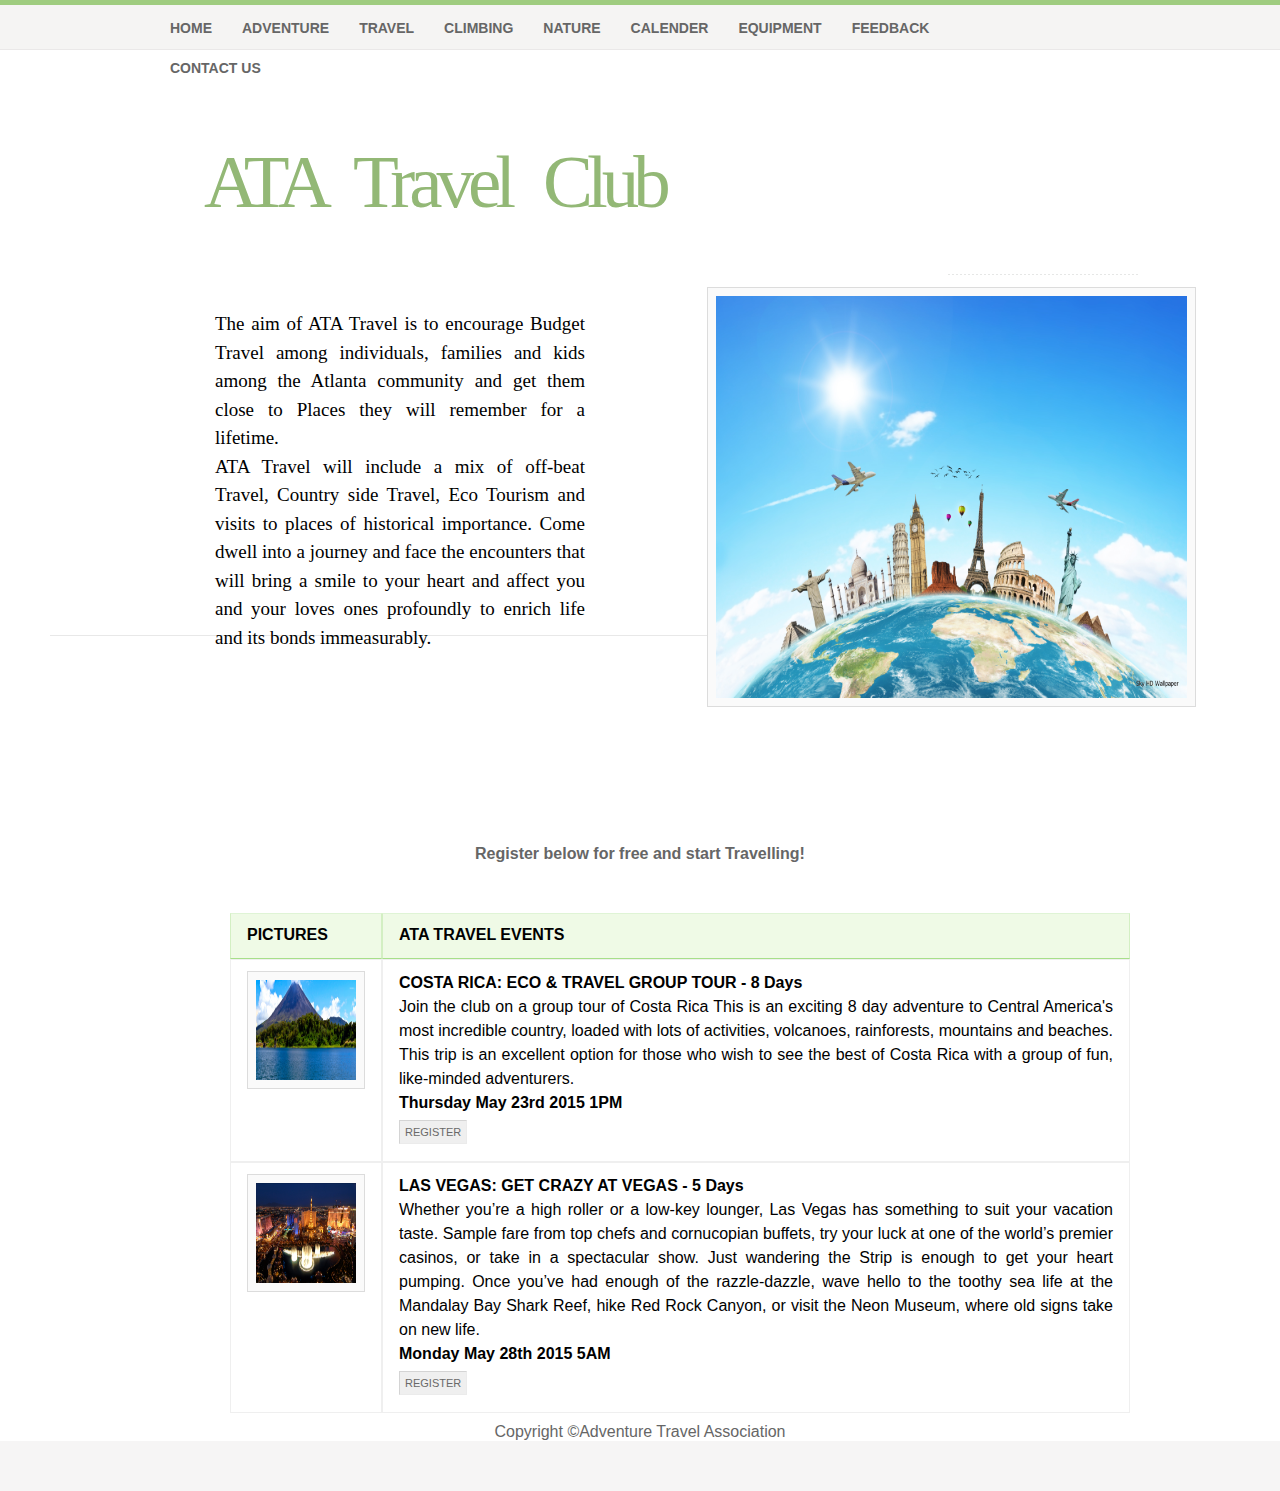
<file: travel.html>
<!DOCTYPE html PUBLIC "-//W3C//DTD XHTML 1.0 Strict//EN" "http://www.w3.org/TR/xhtml1/DTD/xhtml1-strict.dtd">

<html xmlns="http://www.w3.org/1999/xhtml" xml:lang="en" lang="en">

<head>

<title>PartD</title>
<meta http-equiv="content-type" content="application/xhtml+xml; charset=UTF-8" />
<meta name="author" content="Erwin Aligam - styleshout.com" />
<meta name="description" content="Site Description Here" />
<meta name="keywords" content="keywords, here" />
<meta name="robots" content="index, follow, noarchive" />
<meta name="googlebot" content="noarchive" />


<link rel="stylesheet" type="text/css" media="screen" href="css/screen.css" />

</head>
<body>

	
	<div id="header-wrap"><div id="header" class="container_16">						
		
	  <h1 id="logo-text"><a href="index.html" title="">ATA Travel Club</a></h1>
	  </br>
	  <div  id="nav">
		  <ul>
			<li id=""><a href="index.html">Home</a></li>
				<li><a href="adventure.html">ADVENTURE</a>
                </li>
				<li><a href="travel.html">TRAVEL</a></li>
				<li><a href="climbing.html">CLIMBING</a></li>
				<li><a href="nature.html">NATURE</a></li>
				<li><a href="calender.html">CALENDER</a></li>		
                
				<li><a href="equipment.html">EQUIPMENT</a></li>		
                
				<li><a href="feedback.html">FEEDBACK</a></li>		
                
				<li><a href="contact.html">CONTACT US</a></li>		
                
                
		  </ul>		

	 
	</div>
</div>
<div id="cf" style="margin-left:50px;">
  <img style="float:right;right:-250px;top:52px;" class="bottom" src="map.jpg"  alt="" width="471" height="402">
  <img style="float:right;right:-250px;top:52px;" class="top" src="Travel.jpg" atl="" width="471" height="402" />
<div style="width:600px; height:400px; margin-left:50px;margin-top:-10px;">
<p style="float:left;">The aim of ATA Travel is to  encourage Budget Travel among individuals, families and kids among the Atlanta community and get them close to Places they will remember for a lifetime. <br/>
ATA Travel will include a mix of off-beat Travel, Country side Travel, Eco Tourism and visits to places of historical importance. Come dwell into a journey and face the encounters that will bring a smile to your heart and affect you and your loves ones profoundly to enrich life and its bonds immeasurably.
</p> </div>
</div>
<p id="intro1">&nbsp;</p>
<center><b>Register below for free and start Travelling!</b></center></p>
 
<table width="900" height="500" border="1" cellpadding="2" cellspacing="2" class="center">
  <tr>
    <th scope="col"><b>PICTURES</b></th>
    <th scope="col"><b>ATA TRAVEL EVENTS</b></th>
  </tr>
  <tr>
    <td><img src="rico.jpg" width="100px" height="100px"/></td>
    <td style="vertical-align:top"><b>COSTA RICA: ECO & TRAVEL GROUP TOUR - 8 Days</b><br/>
      Join the club on a group tour of Costa Rica This is an exciting 8 day adventure to Central America's most incredible country, loaded with lots of activities, volcanoes, rainforests, mountains and beaches. This trip is an excellent option for those who wish to see the best of Costa Rica with a group of fun, like-minded adventurers.<br/>
    <b>Thursday May 23rd 2015 1PM</b><br/><input name="REGISTER" type="button" value="REGISTER" onClick="location.href='register.html'"/></td>
  </tr>
  <tr>
    <td><img src="vegas.jpg" width="100px" height="100px"/></td>
    <td style="vertical-align:top"><b>LAS VEGAS: GET CRAZY AT VEGAS - 5 Days</b><BR/>Whether you’re a high roller or a low-key lounger, Las Vegas has something to suit your vacation taste. Sample fare from top chefs and cornucopian buffets, try your luck at one of the world’s premier casinos, or take in a spectacular show. Just wandering the Strip is enough to get your heart pumping. Once you’ve had enough of the razzle-dazzle, wave hello to the toothy sea life at the Mandalay Bay Shark Reef, hike Red Rock Canyon, or visit the Neon Museum, where old signs take on new life.<br/><b>Monday May 28th 2015 5AM</b><br/>
      
  <input name="REGISTER" type="button" value="REGISTER" onClick="location.href='register.html'"/>
</td>
  </tr>
  
</table>

<div id="footer">
Copyright ©Adventure Travel Association
</div>

	
</body>
</html>
</file>
<file: css/screen.css>
@import url("reset.css");
@import url("960.css");
@import url("KeepItSimple.css");
.para {
	color: #000;
	font-size: 16pt;
	line-height:150%;
	    word-spacing: 10px;
		line-height:150%;

}
.pa {
	color: #000;
	font-family: Georgia, "Times New Roman", Times, serif;
	font-size: 24px;
}
#intro {
	color: #000;
	font-size: 40px;
	text-align: justify;
	height: 300px;
	line-height: 150%;
}
</file>
